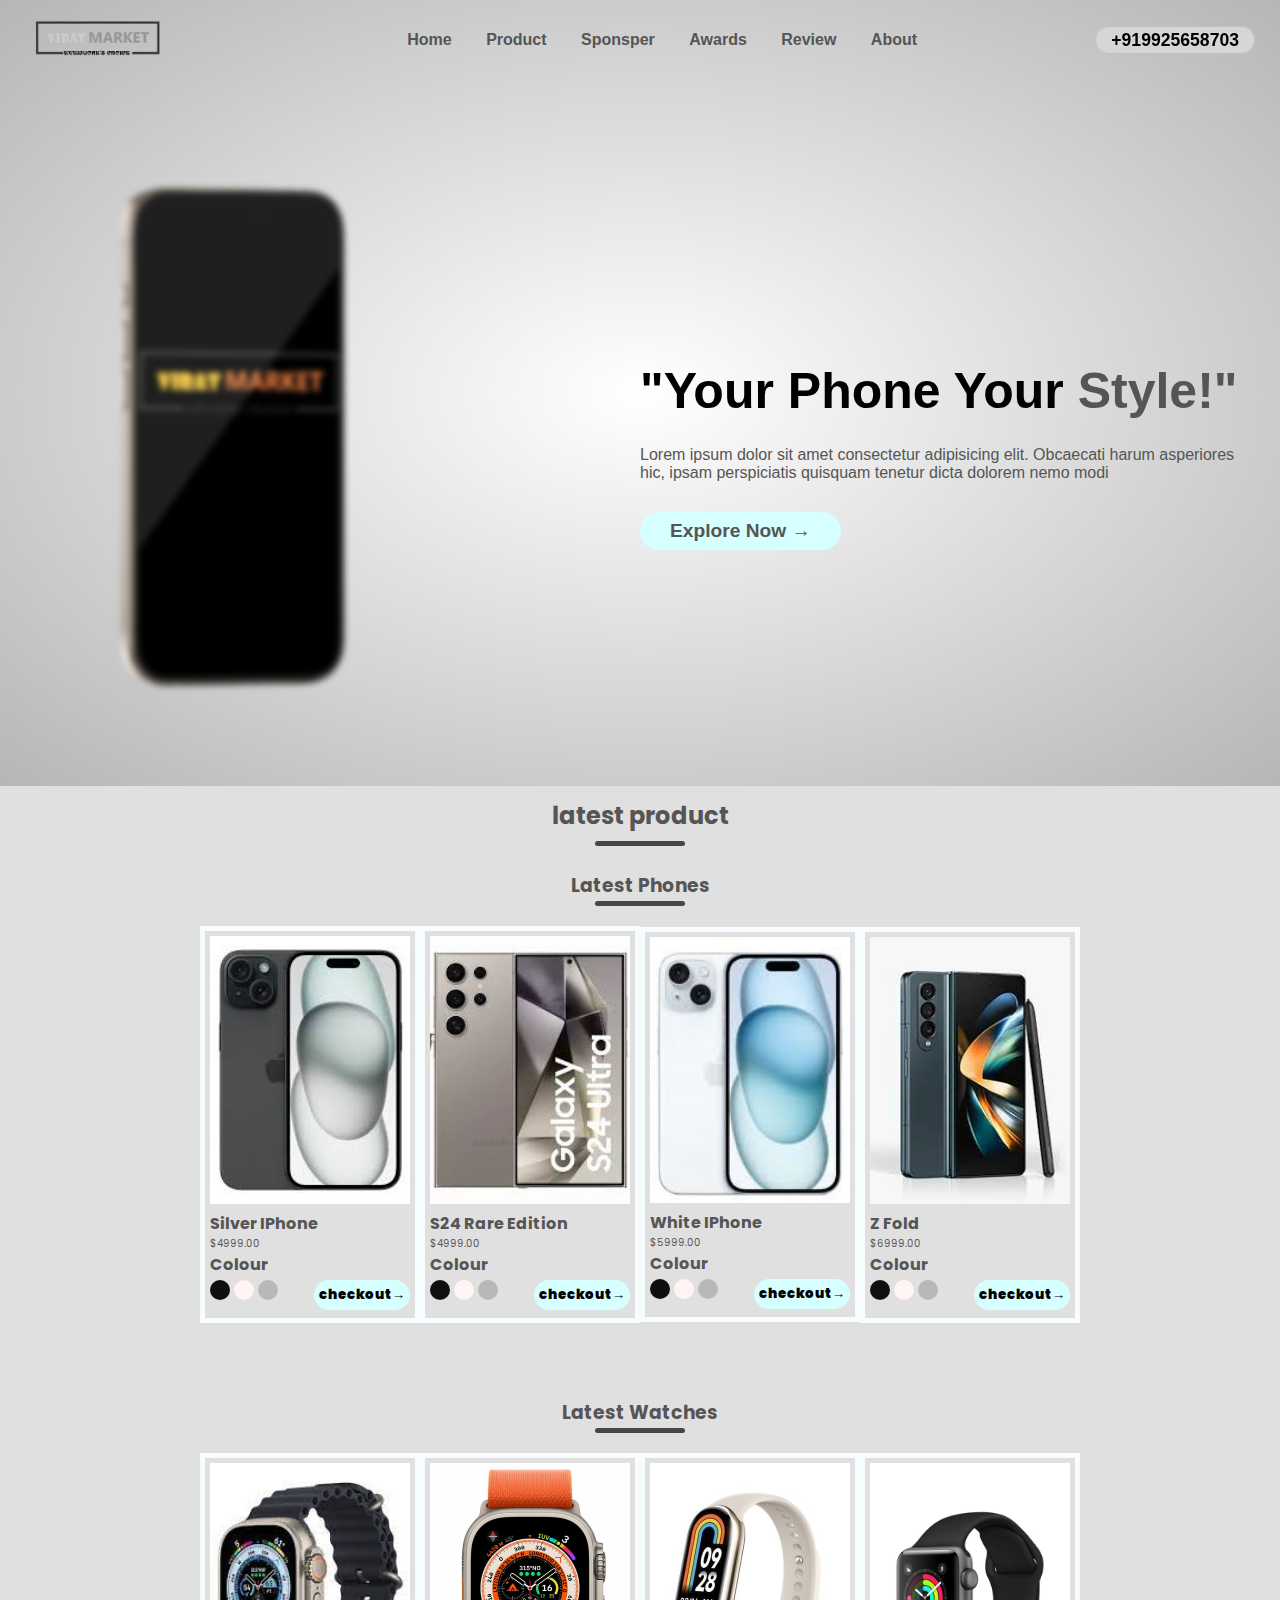
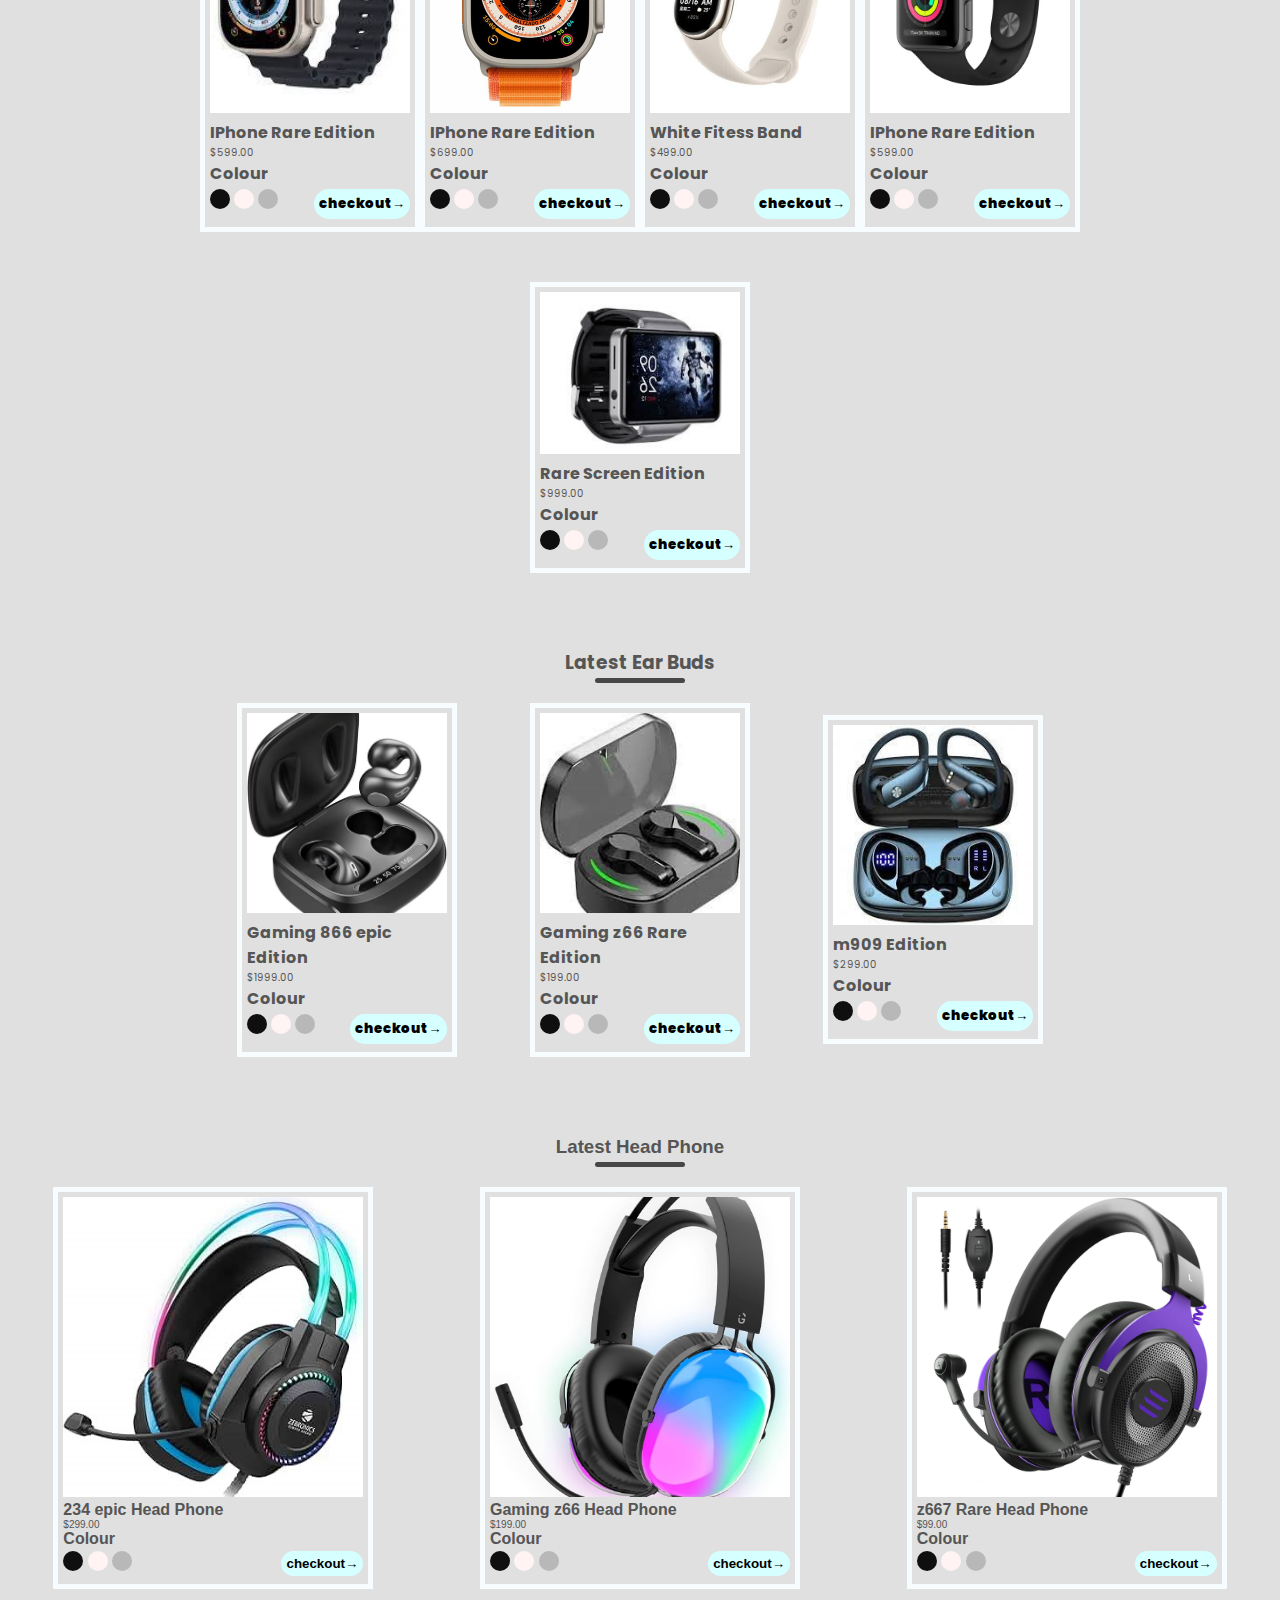
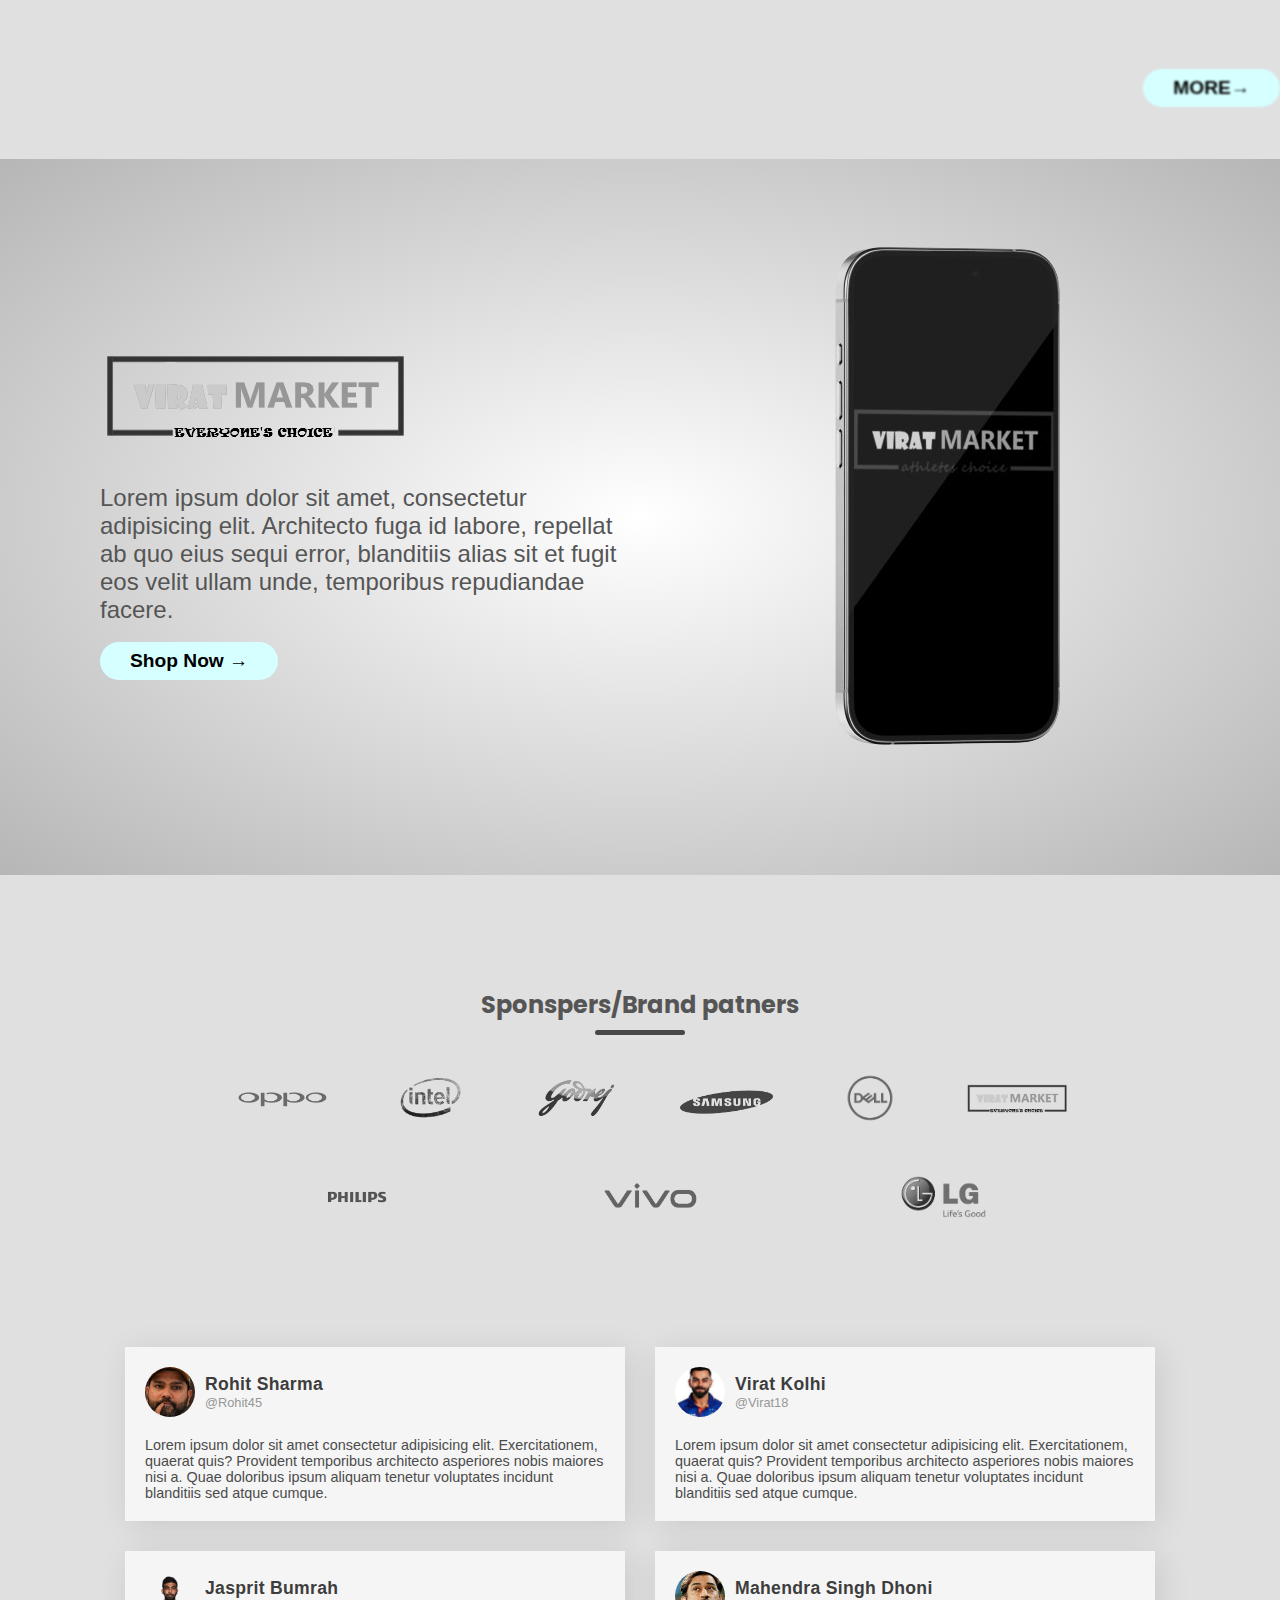
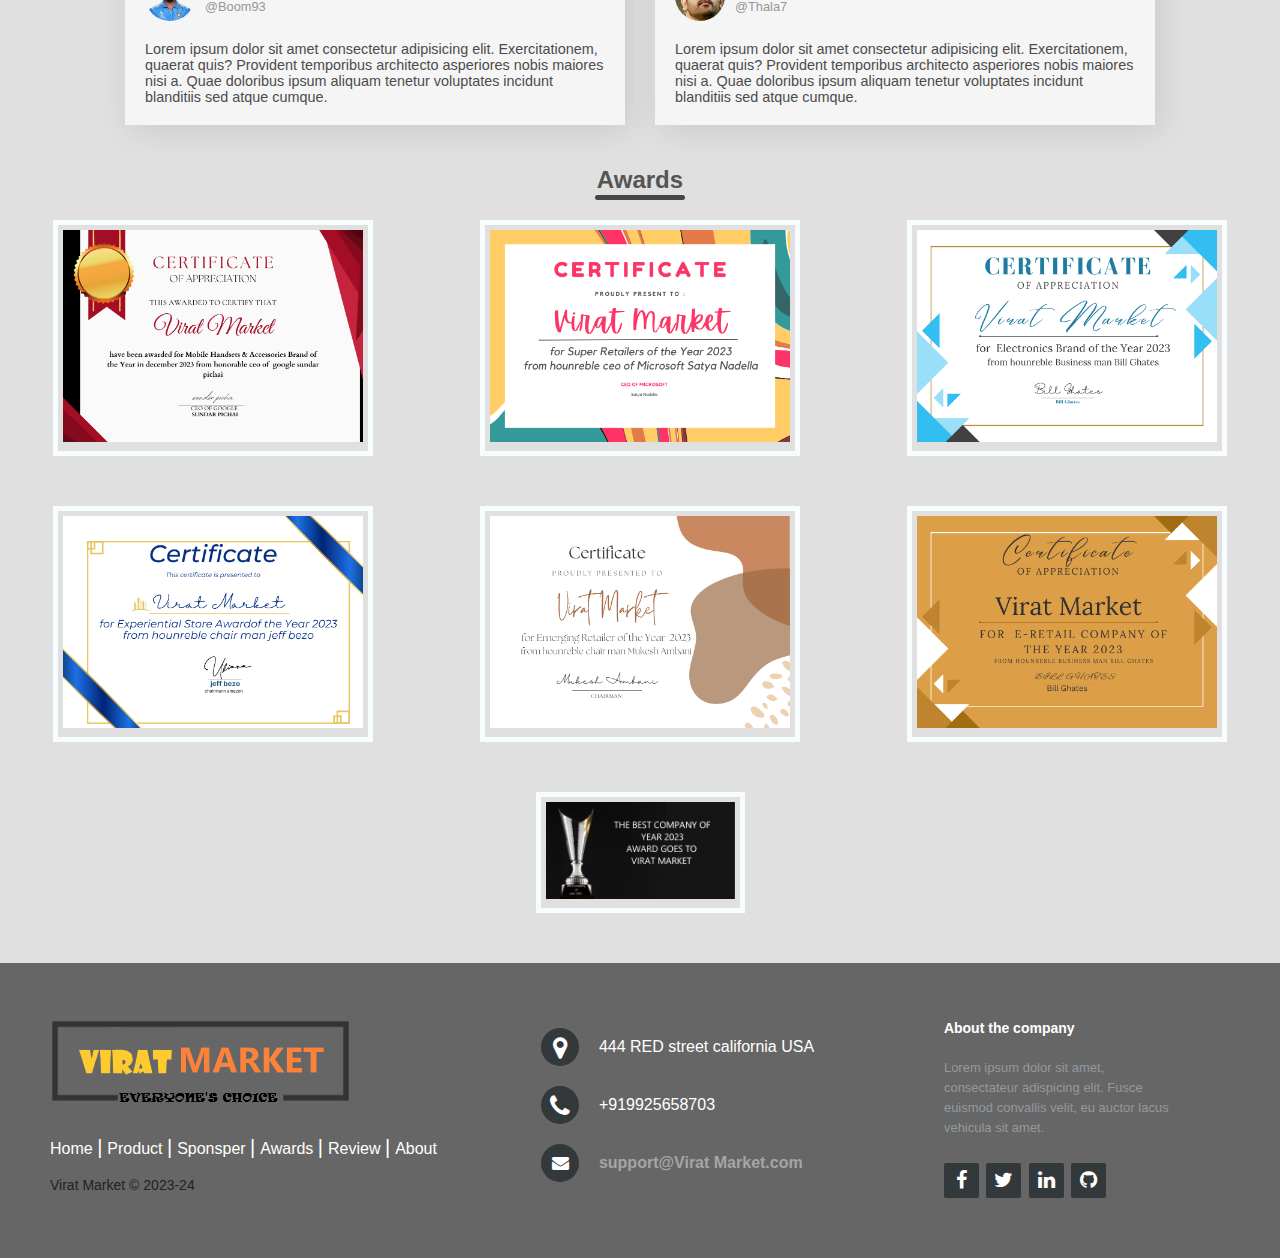
<file: bag/index.html>
<!DOCTYPE html>
<html>
<head>
<meta charset="utf-8">
<meta name="viewport" content="width-device-width, initial-scale=1.0">
<title class="title">your style</title>
<link rel="stylesheet" href="index.CSS">
<link rel="preconnect" href="https://fonts.gstatic.com">
<link href="https://fonts.googleapis.com/css2?family=Poppins:wght@200;300;400;500;600;700&display=swap" rel="stylesheet">
<link rel="stylesheet" href="https://stackpath.bootstrapcdn.com/font-awesome/4.7.0/css/font-awesome.min.css">

</head>
<body>
  <div class ="header">
    <div class="container">
        <div class="navbar">
            <div class="logo">
                <a href="index.html"><img src="logo.png" width="125px"></a>
            </div>
            <nav>
                <ul id="MenuItems">
                     <li><a href="">Home</a></li>
                     <li><a href="product.html">Product</a></li>
                     <li><a href="#title">Sponsper</a></li>
                     <li><a href="#AWARD">Awards</a></li>
                     <li><a href="#testimonials">Review</a></li>
                     <li><a href="#offer">About</a></li>

                </ul>
                
            </nav>
            <div id="phone">
              <a href="tell:+919925658703">+919925658703</a>
            </div>
        </div>
        <div class="row">
            <div class="col-2">
                <img src="iPhone_15_Pro_Max_Mockup__Front_View-removebg-preview.png">
            </div>
            <div class="col-2">
                <h1>"Your Phone Your <span> Style!"</span></h1>
                <p>Lorem ipsum dolor sit amet consectetur adipisicing elit. Obcaecati harum asperiores hic, ipsam perspiciatis quisquam tenetur dicta dolorem nemo modi </p>
                <a href="" class="btn">Explore Now &#8594;</a>
            </div>
        </div>
    </div>
</div>
<div class="latest">
    <h2 class="title">latest product</h2>
    <h3 class="titles">Latest Phones</h3>
    <div class="row">
        <div class="row-1">
            <img src="f6.jpeg">
            <h4>Silver IPhone</h4> 
            <p>$4999.00</p>
            <h4>Colour</h4>
            <div class="inner">
                <a class="black"></a>
                <a class="white"></a>
                <a class="gray" ></a>
                <a class="pay" href="k.HTML">checkout&#8594;</a>
            </div>
        </div>
        <div class="row-1">
            <img src="23.jpeg">
            <h4>S24 Rare Edition</h4> 
            <p>$4999.00</p>
            <h4>Colour</h4>
            <div class="inner">
                <a class="black"></a>
                <a class="white"></a>
                <a class="gray" ></a>
                <a class="pay" href="k.HTML">checkout&#8594;</a>
            </div>
        </div>
        <div class="row-1">
            <img src="f7.jpeg">
            <h4>White IPhone</h4> 
            <p>$5999.00</p>
            <h4>Colour</h4>
            <div class="inner">
                <a class="black"></a>
                <a class="white"></a>
                <a class="gray" ></a>
                <a class="pay" href="k.HTML">checkout&#8594;</a>
            </div>
        </div>
        <div class="row-1">
            <img src="f1.jpeg">
            <h4>Z Fold </h4> 
            <p>$6999.00</p>
            <h4>Colour</h4>
            <div class="inner">
                <a class="black"></a>
                <a class="white"></a>
                <a class="gray" ></a>
                <a class="pay" href="k.HTML">checkout&#8594;</a>
            </div>
        </div>
        </div>
        <h3 class="titles">Latest Watches</h3>
        <div class="row">
        <div class="row-1">
            <img src="w1.jpeg">
            <h4>IPhone Rare Edition </h4> 
            <p>$599.00</p>
            <h4>Colour</h4>
            <div class="inner">
                <a class="black"></a>
                <a class="white"></a>
                <a class="gray" ></a>
                <a class="pay" href="k.HTML">checkout&#8594;</a>
            </div>
        </div>
        <div class="row-1">
            <img src="w2.jpg">
            <h4>IPhone Rare Edition </h4> 
            <p>$699.00</p>
            <h4>Colour</h4>
            <div class="inner">
                <a class="black"></a>
                <a class="white"></a>
                <a class="gray" ></a>
                <a class="pay" href="k.HTML">checkout&#8594;</a>
            </div>
        </div>
        <div class="row-1">
            <img src="w8.jpg">
            <h4>White Fitess Band</h4> 
            <p>$499.00</p>
            <h4>Colour</h4>
            <div class="inner">
                <a class="black"></a>
                <a class="white"></a>
                <a class="gray" ></a>
                <a class="pay" href="k.HTML">checkout&#8594;</a>
            </div>
        </div>
        <div class="row-1">
            <img src="w6.jpg">
            <h4>IPhone Rare Edition</h4> 
            <p>$599.00</p>
            <h4>Colour</h4>
            <div class="inner">
                <a class="black"></a>
                <a class="white"></a>
                <a class="gray" ></a>
                <a class="pay" href="k.HTML">checkout&#8594;</a>
            </div>
        </div>
        <div class="row-1">
            <img src="w7.jpeg">
            <h4>Rare Screen Edition </h4> 
            <p>$999.00</p>
            <h4>Colour</h4>
            <div class="inner">
                <a class="black"></a> 
                <a class="white"></a>
                <a class="gray" ></a>
                <a class="pay" href="k.HTML">checkout&#8594; </a>
            </div>
        </div>
        </div>
        <h3 class="titles">Latest Ear Buds</h3>
        <div class="row">
        
            <div class="row-1">
                <img src="e3.jpg">
                <h4>Gaming 866 epic Edition</h4> 
                <p>$1999.00</p>
                <h4>Colour</h4>
                <div class="inner">
                    <a class="black"></a>
                    <a class="white"></a>
                    <a class="gray" ></a>
                    <a class="pay" href="k.HTML">checkout&#8594;</a>
                </div>
            </div>
            
            <div class="row-1">
                <img src="e4.jpeg">
                <h4>Gaming z66 Rare Edition</h4> 
                <p>$199.00</p>
                <h4>Colour</h4>
                <div class="inner">
                    <a class="black"></a>
                    <a class="white"></a>
                    <a class="gray" ></a>
                    <a class="pay" href="k.HTML">checkout&#8594;</a>
                </div>
            </div>
        <div class="row-1">
            <img src="e5.jpeg">
            <h4>m909 Edition</h4> 
            <p>$299.00</p>
            <h4>Colour</h4>
            <div class="inner">
                <a class="black"></a>
                <a class="white"></a>
                <a class="gray" ></a>
                <a class="pay" href="k.HTML">checkout&#8594;</a>
            </div>
        </div>
        </div>
        </div>
        <h3 class="titles">Latest Head Phone</h3>
        <div class="row">
            <div class="row-1">
                <img src="h1.jpg">
                <h4>234 epic Head Phone</h4> 
                <p>$299.00</p>
                <h4>Colour</h4>
                <div class="inner">
                    <a class="black"></a>
                    <a class="white"></a>
                    <a class="gray" ></a>
                    <a class="pay" href="k.HTML">checkout&#8594;</a>
                </div>
            </div>
            <div class="row-1">
                <img src="h2.jpg">
                <h4>Gaming z66 Head Phone</h4> 
                <p>$199.00</p>
                <h4>Colour</h4>
                <div class="inner">
                    <a class="black"></a>
                    <a class="white"></a>
                    <a class="gray" ></a>
                    <a class="pay" href="k.HTML">checkout&#8594;</a>
                </div>
            </div>
            <div class="row-1">
                <img src="h3.jpg">
                <h4> z667 Rare Head Phone</h4> 
                <p>$99.00</p>
                <h4>Colour</h4>
                <div class="inner">
                    <a class="black"></a>
                    <a class="white"></a>
                    <a class="gray" ></a>
                    <a class="pay" href="k.HTML">checkout&#8594;</a>
                </div>
            </div>
            </div>
        </div>
    </div>
<a href="product.html" class="more">MORE&#8594;</a>
    
</div>
<div id="offer" class="offer"> 
    <div class="latests">
        <div class="row">
            <div class="col-21">
                <img src="logo.png">
                <h2>Lorem ipsum dolor sit amet, consectetur adipisicing elit. Architecto fuga id labore, repellat ab quo eius sequi error, blanditiis alias sit et fugit eos velit ullam unde, temporibus repudiandae facere. </h2><br>
                <a href="product.html" class="btno">Shop Now &#8594;</a>
            </div>
            <div class="col-21">
                <img src="iPhone_15_Pro_Max_Mockup__Front_View-removebg-preview.png" class="offer-img">
            </div>
        </div>
    </div>
</div>
<div class="brands">
    <div class="latest">
                <h2 id="title" class="title" >Sponspers/Brand patners</h2>
                <div class="row">
        <div class="col-5">
        <img src="logo-oppo.png" alt="">
        </div>
        <div class="col-5">
            <img src="intel-removebg-preview.png" alt="">
        </div>
        <div class="col-5">
            <img src="logo-godrej.png" alt="">
        </div>
        <div class="col-5">
            <img src="sam-removebg-preview.png" alt="">
        </div>
        <div class="col-5">
            <img src="ell-removebg-preview (1).png" alt="">
        </div>
        <div class="col-5">
            <img src="logo.png" alt="">
        </div>
        </div>
        <div class="row">
        <div class="col-5">
            <img src="logo-philips.png" alt="">
        </div>
        <div class="col-5">
            <img src="Vivo-Logo-removebg-preview.png" alt="">
        </div>
        <div class="col-5">
            <img src="lg-removebg-preview.png" alt="">
        </div>
                </div>
            </div>
        </div>
        <section id="testimonials">
            <div class="testimonial-box-container">
<div class="testimonial-box">
    <div class="box-top">
        <div class="profile">
            <div class="profile-img">
                <img src="rohit.jpeg" />
            </div>
            <div class="name-user">
                <strong>Rohit Sharma</strong>
                <span>@Rohit45</span>
            </div>
        </div>
    </div>
    <div class="client-comment">
        <p>Lorem ipsum dolor sit amet consectetur adipisicing elit. Exercitationem, quaerat quis? Provident temporibus architecto asperiores nobis maiores nisi a. Quae doloribus ipsum aliquam tenetur voluptates incidunt blanditiis sed atque cumque.</p>
    </div>
</div>
<div class="testimonial-box">
    <div class="box-top">
        <div class="profile">
            <div class="profile-img">
                <img src="virat.jpeg" />
            </div>
            <div class="name-user">
                <strong>Virat Kolhi</strong>
                <span>@Virat18</span>
            </div>
        </div>
    </div>
    <div class="client-comment">
        <p>Lorem ipsum dolor sit amet consectetur adipisicing elit. Exercitationem, quaerat quis? Provident temporibus architecto asperiores nobis maiores nisi a. Quae doloribus ipsum aliquam tenetur voluptates incidunt blanditiis sed atque cumque.</p>
    </div>
</div>
<div class="testimonial-box">
    <div class="box-top">
        <div class="profile">
            <div class="profile-img">
                <img src="jas.png" />
            </div>
            <div class="name-user">
                <strong>Jasprit Bumrah</strong>
                <span>@Boom93</span>
            </div>
        </div>
    </div>
    <div class="client-comment">
        <p>Lorem ipsum dolor sit amet consectetur adipisicing elit. Exercitationem, quaerat quis? Provident temporibus architecto asperiores nobis maiores nisi a. Quae doloribus ipsum aliquam tenetur voluptates incidunt blanditiis sed atque cumque.</p>
    </div>
</div>
<div class="testimonial-box">
    <div class="box-top">
        <div class="profile">
            <div class="profile-img">
                <img src="dhoni.jpeg" />
            </div>
            <div class="name-user">
                <strong>Mahendra Singh Dhoni</strong>
                <span>@Thala7</span>
            </div>
        </div>
    </div>
    <div class="client-comment">
        <p>Lorem ipsum dolor sit amet consectetur adipisicing elit. Exercitationem, quaerat quis? Provident temporibus architecto asperiores nobis maiores nisi a. Quae doloribus ipsum aliquam tenetur voluptates incidunt blanditiis sed atque cumque.</p>
    </div>
</div>  
    
   <div class="latests">
    <h2 id="AWARD" class="titles">Awards</h2>
    <div class="row">
        <div class="row-1">
            <a id="Awards" href="product.html"><img src="Virat Market.png"></a>
        </div>
        <div class="row-1">
            <a href="product.html"><img src="Virat Market (1).png"></a>
        </div>
        <div class="row-1">
            <a href="product.html"><img src="Virat Market (4).png"></a>
        </div>
        </div>
        <div class="row">
        <div class="row-1">
            <a href="product.html"> <img src="Virat Market (2).png"></a>
        </div>
        <div class="row-1">
            <a href="product.html"><img src="Virat Market (3).png"></a>
        </div>
        <div class="row-1">
            <a href="product.html"><img src="Virat Market (5).png"></a>
        </div>
        <div class="row">
            <div class="row-1">
            <img src="AWARD.png">
        </div>
        </div>
    </div>
   </div> 
  
   <footer class="footer-distributed">
   
         <div class="footer-left">
   
           <img src="logo.png">
   
           <p class="footer-links">
             <a href="index.html" class="link-1">Home</a>
             
             
<a href="product.html">Product</a>
<a href="#title">Sponsper</a>
<a href="#AWARD">Awards</a>
<a href="#testimonials">Review</a>
<a href="#offer">About</a>
           </p>
   
           <p class="footer-company-name">Virat Market © 2023-24</p>
         </div>
   
         <div class="footer-center">
   
           <div>
             <i class="fa fa-map-marker"></i>
             <p>444 RED street california  USA</p>
           </div>
   
           <div>
             <i class="fa fa-phone"></i>
             <p>+919925658703</p>
           </div>
   
           <div>
             <i class="fa fa-envelope"></i>
             <p><a href="mailto:sharmapooam9925@gmail.com">support@Virat Market.com</a></p>
           </div>
   
         </div>
   
         <div class="footer-right">
   
           <p class="footer-company-about">
             <span>About the company</span>
             Lorem ipsum dolor sit amet, consectateur adispicing elit. Fusce euismod convallis velit, eu auctor lacus vehicula sit amet.
           </p>
   
           <div class="footer-icons">
   
             <a href="https://www.facebook.com/checkpoint/1501092823525282/?next=https%3A%2F%2Fwww.facebook.com%2F"><i class="fa fa-facebook"></i></a>
             <a href="https://x.com/?lang=en-in&mx=2"><i class="fa fa-twitter"></i></a>
             <a href="https://in.linkedin.com/"><i class="fa fa-linkedin"></i></a>
             <a href="https://github.com/"><i class="fa fa-github"></i></a>
   
           </div>
   
         </div>
   
       </footer>


</body>
</head>
</html>
</file>
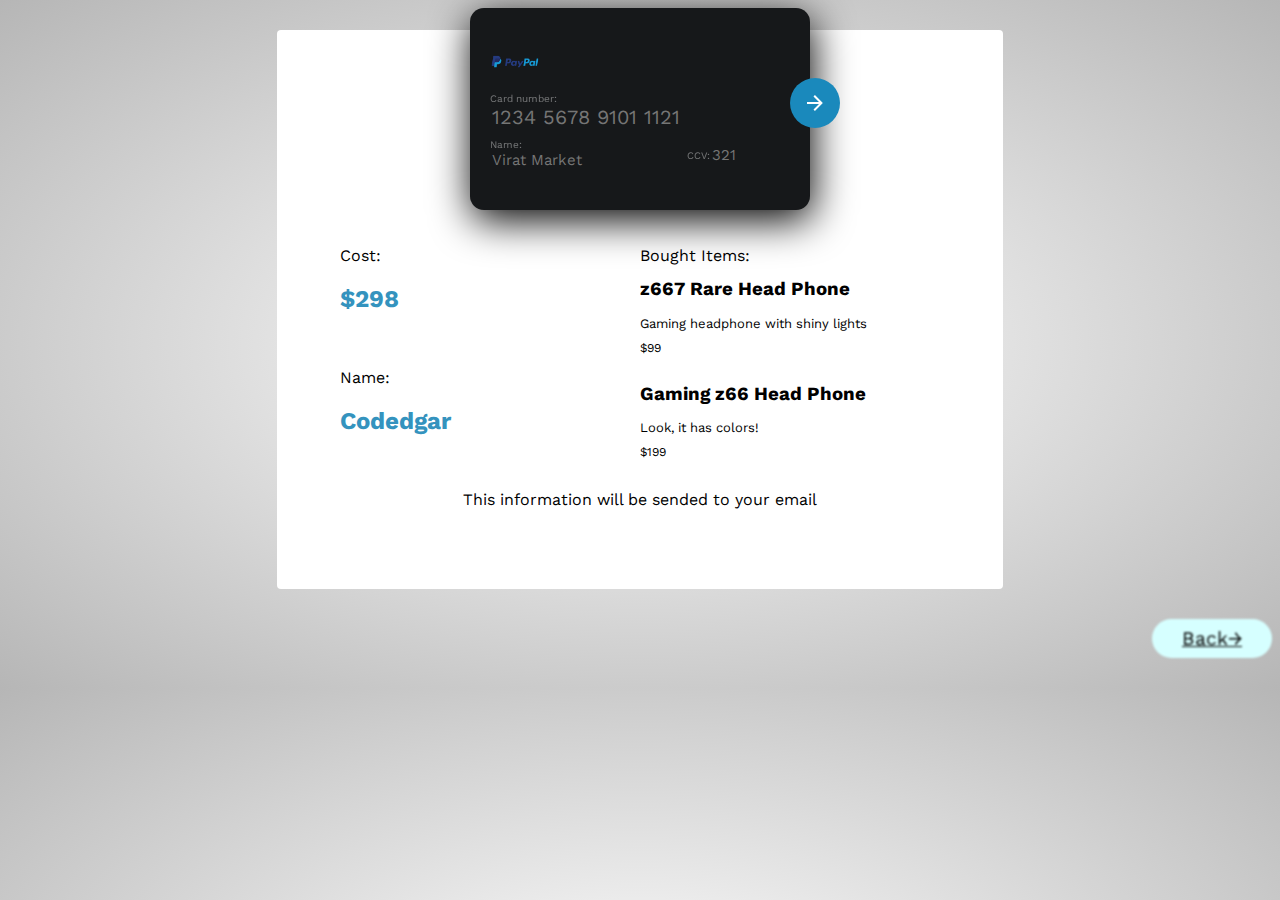
<file: bag/k.HTML>
<!DOCTYPE html>
<html>
<head>
<meta charset="utf-8">
<meta name="viewport" content="width-device-width, initial-scale=1.0">
<title class="title">your style</title>
<link rel="stylesheet" href="k.CSS">
<link rel="preconnect" href="https://fonts.gstatic.com">
<link href="https://fonts.googleapis.com/css2?family=Poppins:wght@200;300;400;500;600;700&display=swap" rel="stylesheet">
<link rel="stylesheet" href="https://stackpath.bootstrapcdn.com/font-awesome/4.7.0/css/font-awesome.min.css">

</head>
<body>
<div class="container">
  <div class="card">
    <button class="proceed"><svg class="sendicon" width="24" height="24" viewBox="0 0 24 24">
      <path d="M4,11V13H16L10.5,18.5L11.92,19.92L19.84,12L11.92,4.08L10.5,5.5L16,11H4Z"></path>
</svg></button>
   <img src="logo-paypal.png" class="logo-card">
 <label>Card number:</label>
 <input id="user" type="text" class="input cardnumber"  placeholder="1234 5678 9101 1121">
 <label>Name:</label>
 <input class="input name"  placeholder="Virat Market">
 <label class="toleft">CCV:</label>
 <input class="input toleft ccv" placeholder="321">
  </div>
  <div class="receipt">
    <div class="col"><p>Cost:</p>
    <h2 class="cost">$298</h2><br>
    <p>Name:</p>
    <h2 class="seller">Codedgar</h2>
    </div>
    <div class="col">
      <p>Bought Items:</p>
      <h3 class="bought-items">z667 Rare Head Phone</h3>
      <p class="bought-items description">Gaming headphone with shiny lights</p>
      <p class="bought-items price">$99 </p><br>
      <h3 class="bought-items">Gaming z66 Head Phone</h3>
      <p class="bought-items description">Look, it has colors!</p>
      <p class="bought-items price">$199 </p><br>
    </div>
    <p class="comprobe">This information will be sended to your email</p>
    
  </div>
  <a href="index.html" class="more">Back&#8594;</a>
</div>
  
</body>
</html>
</file>
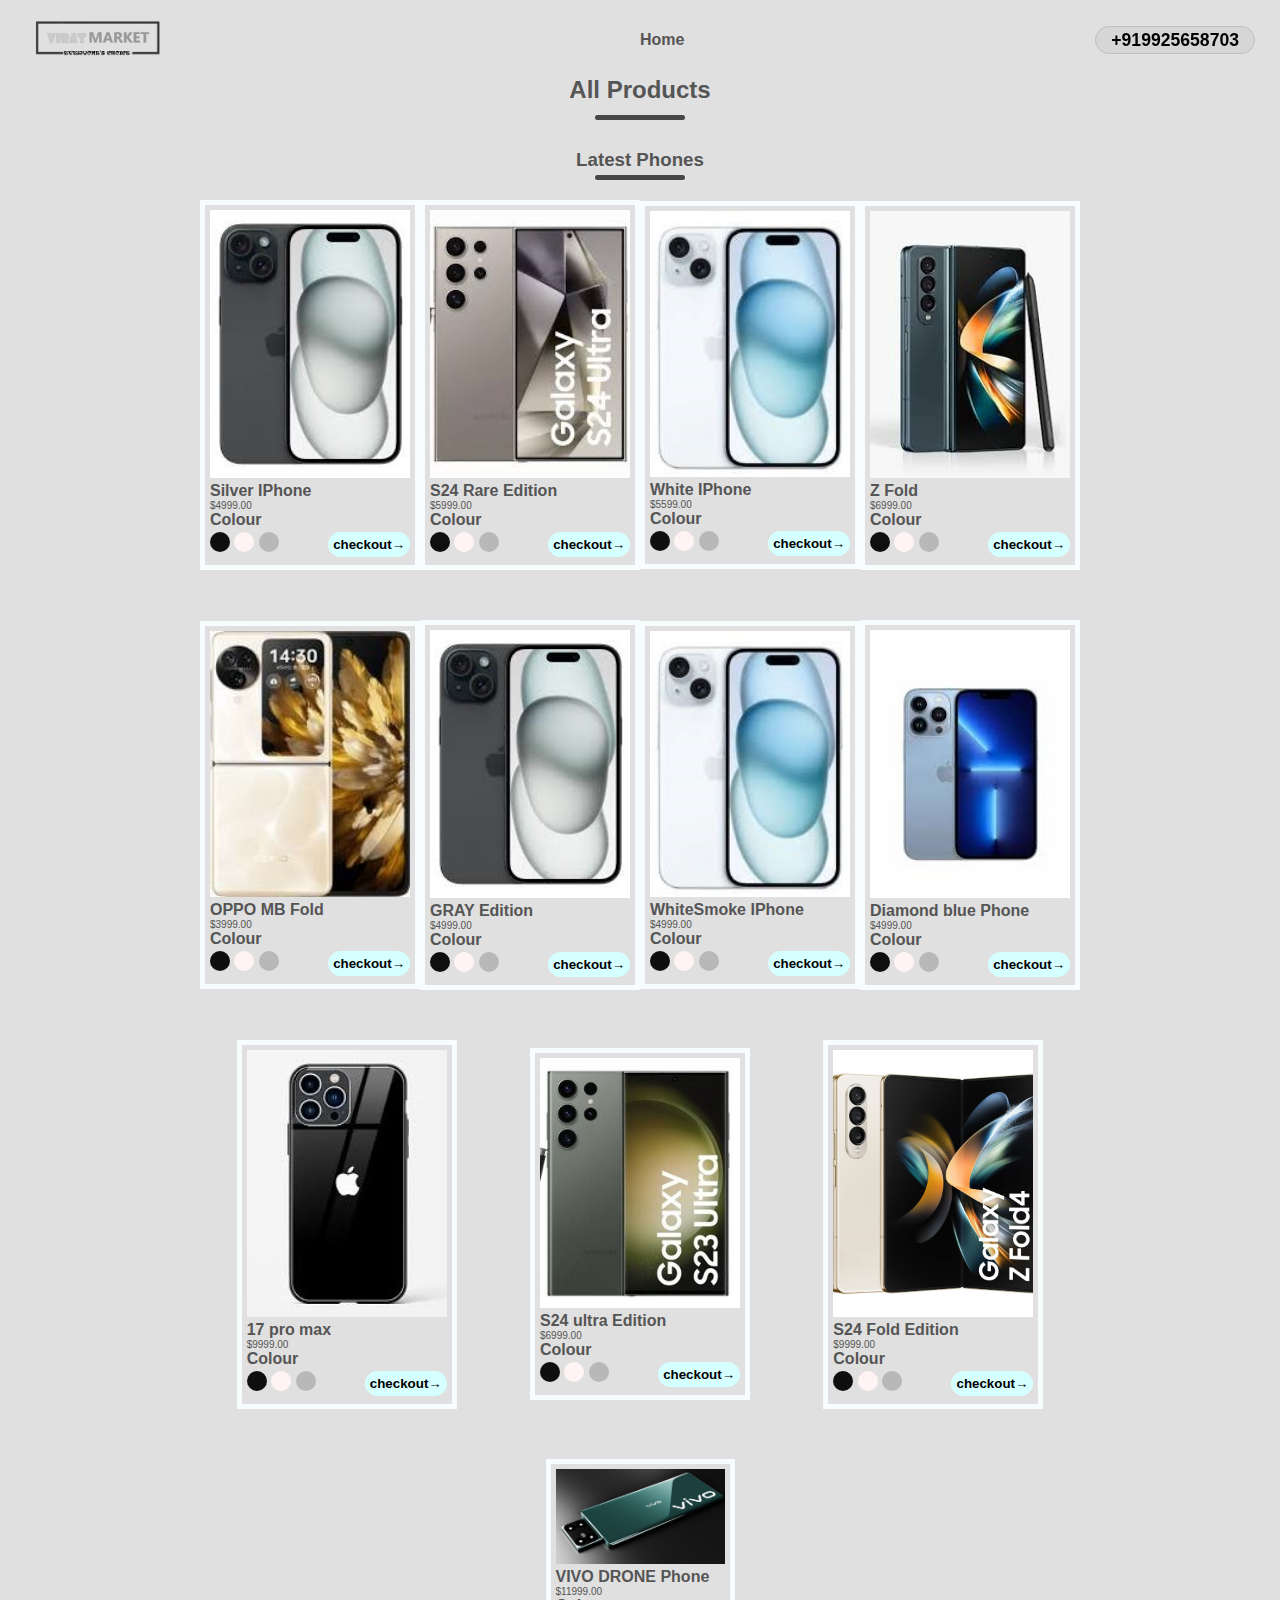
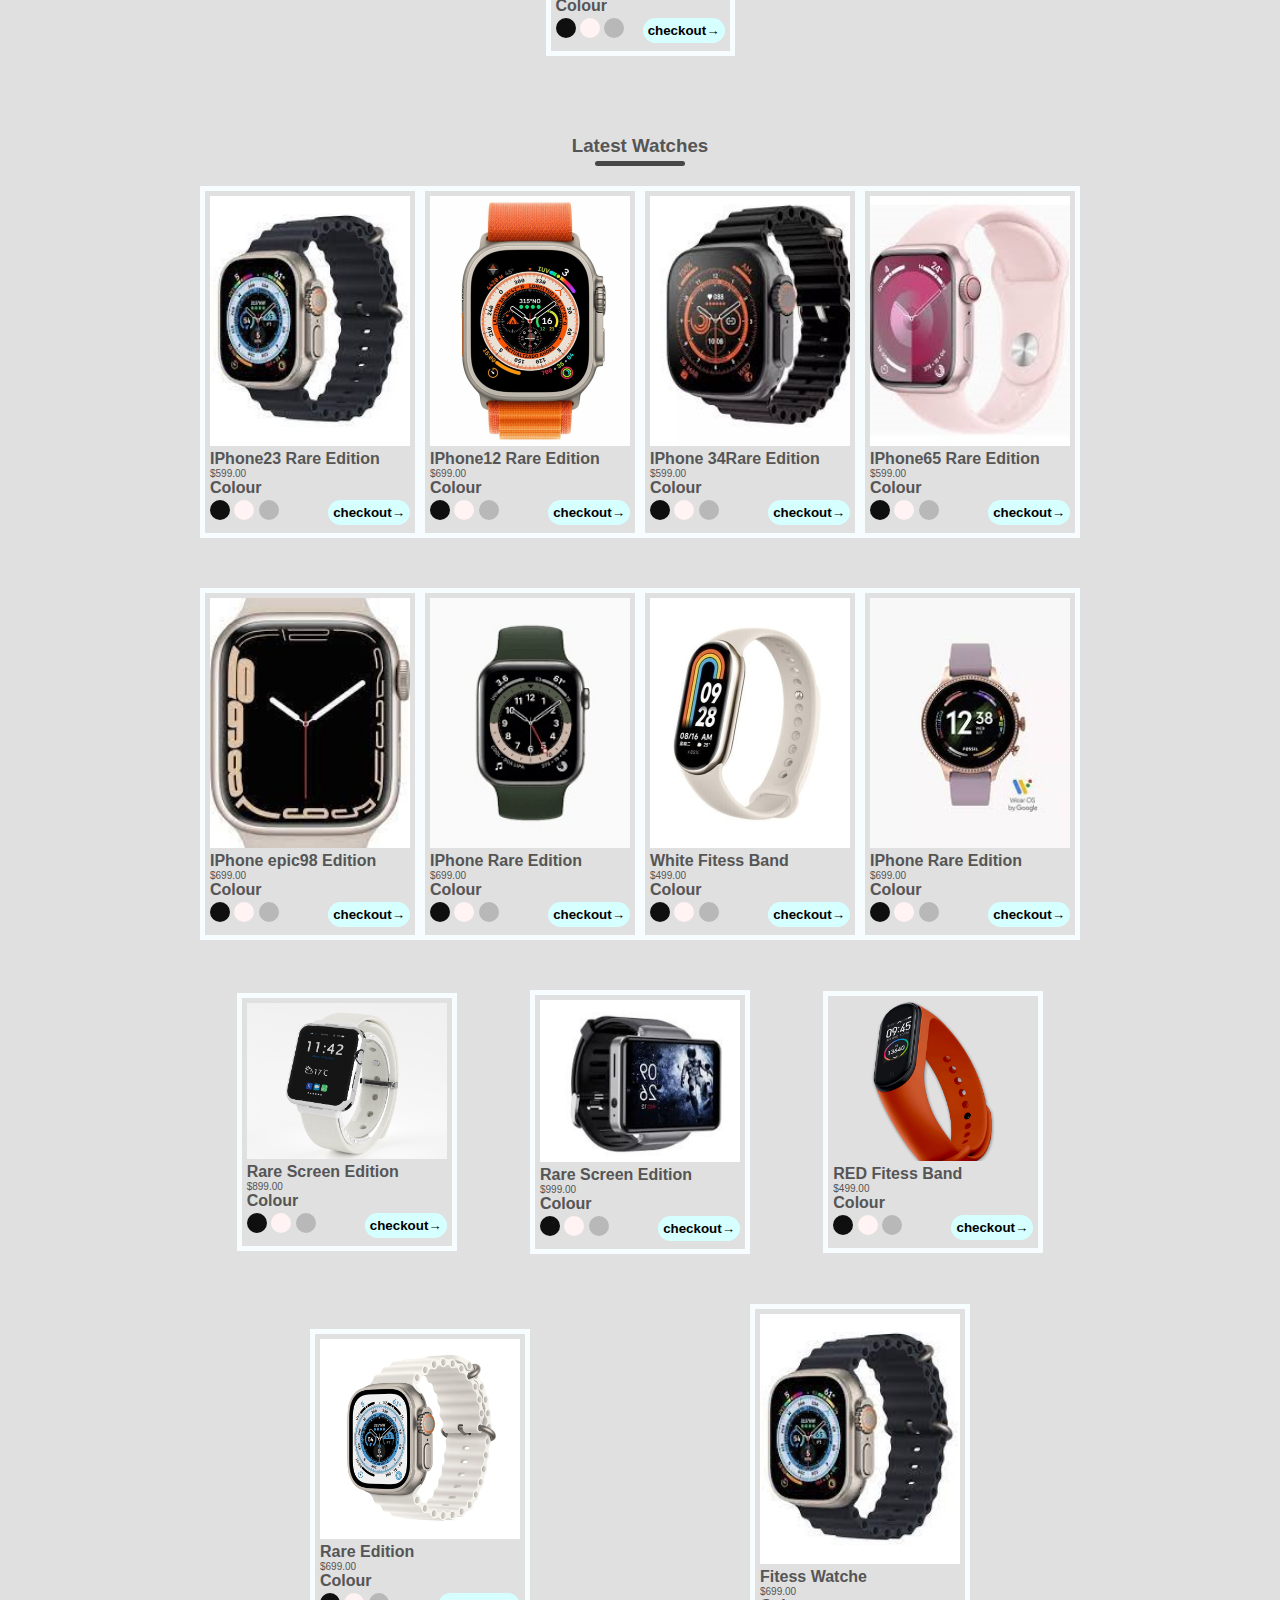
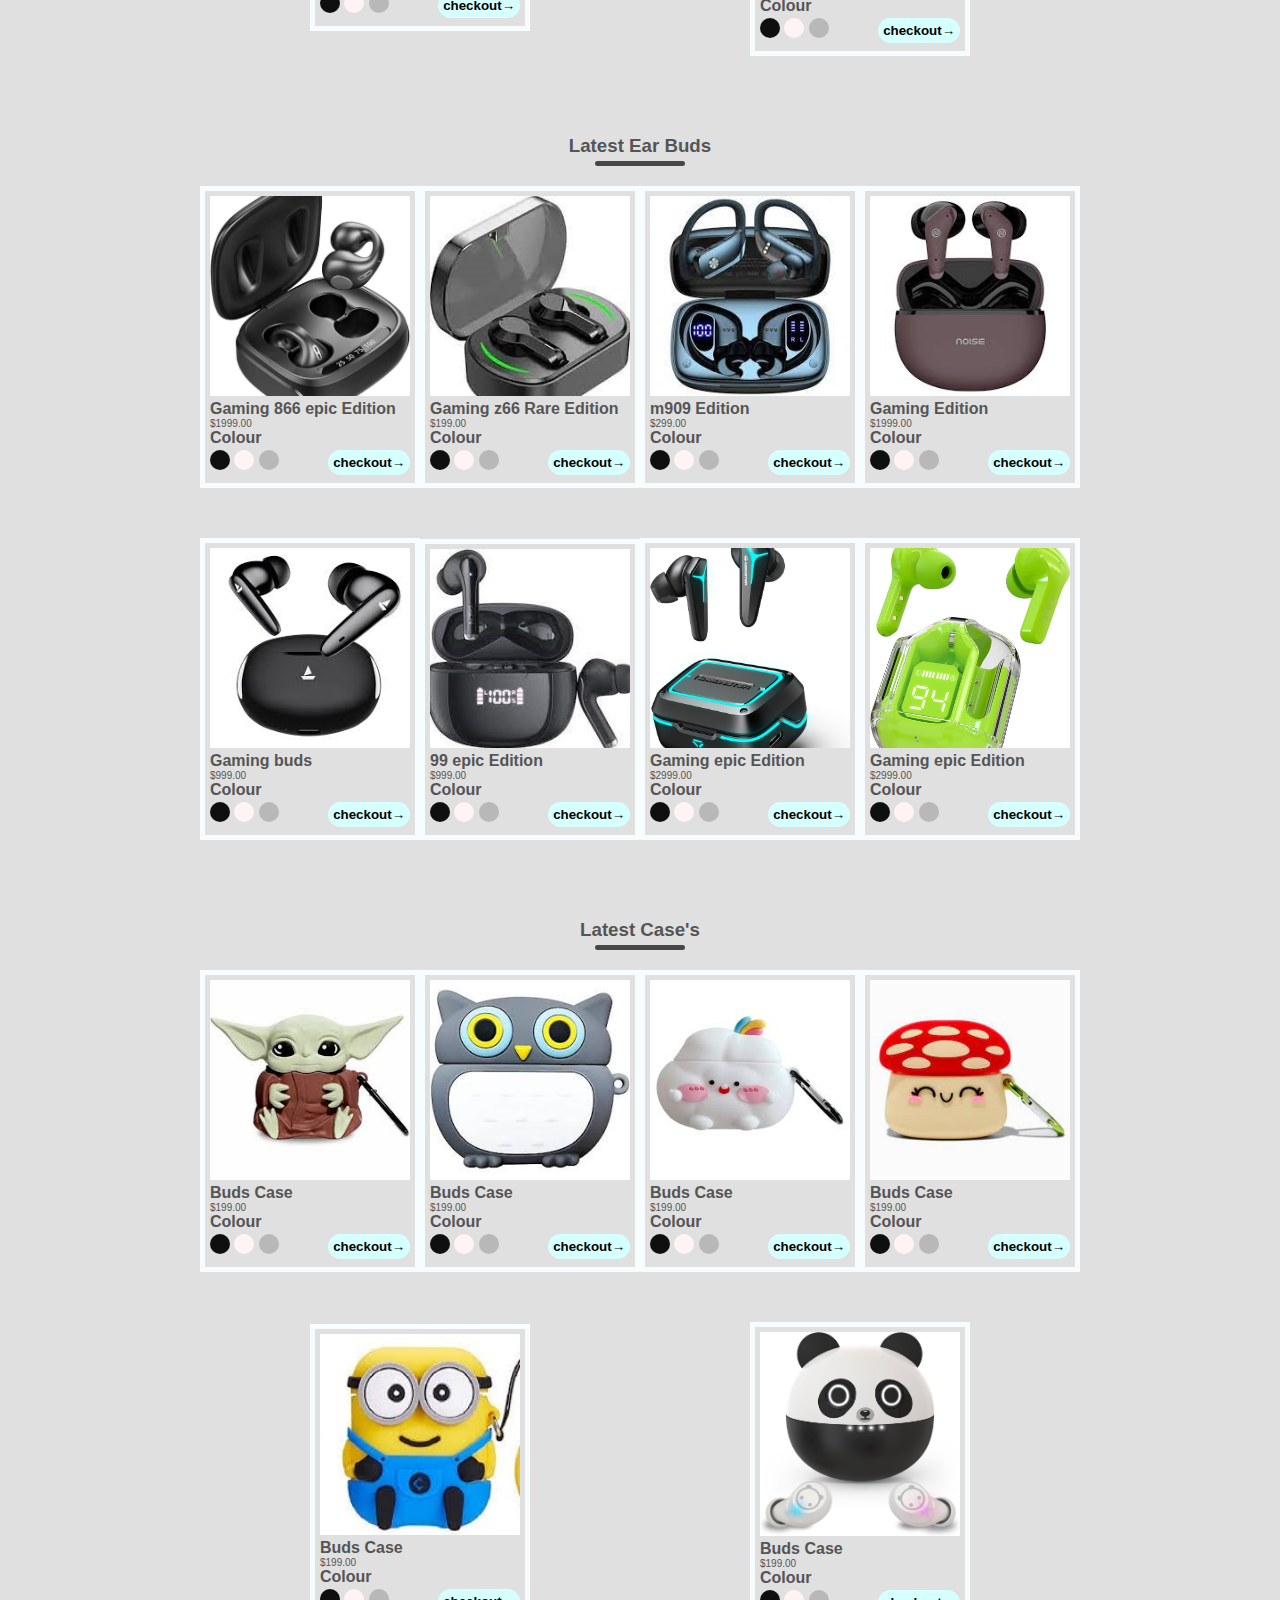
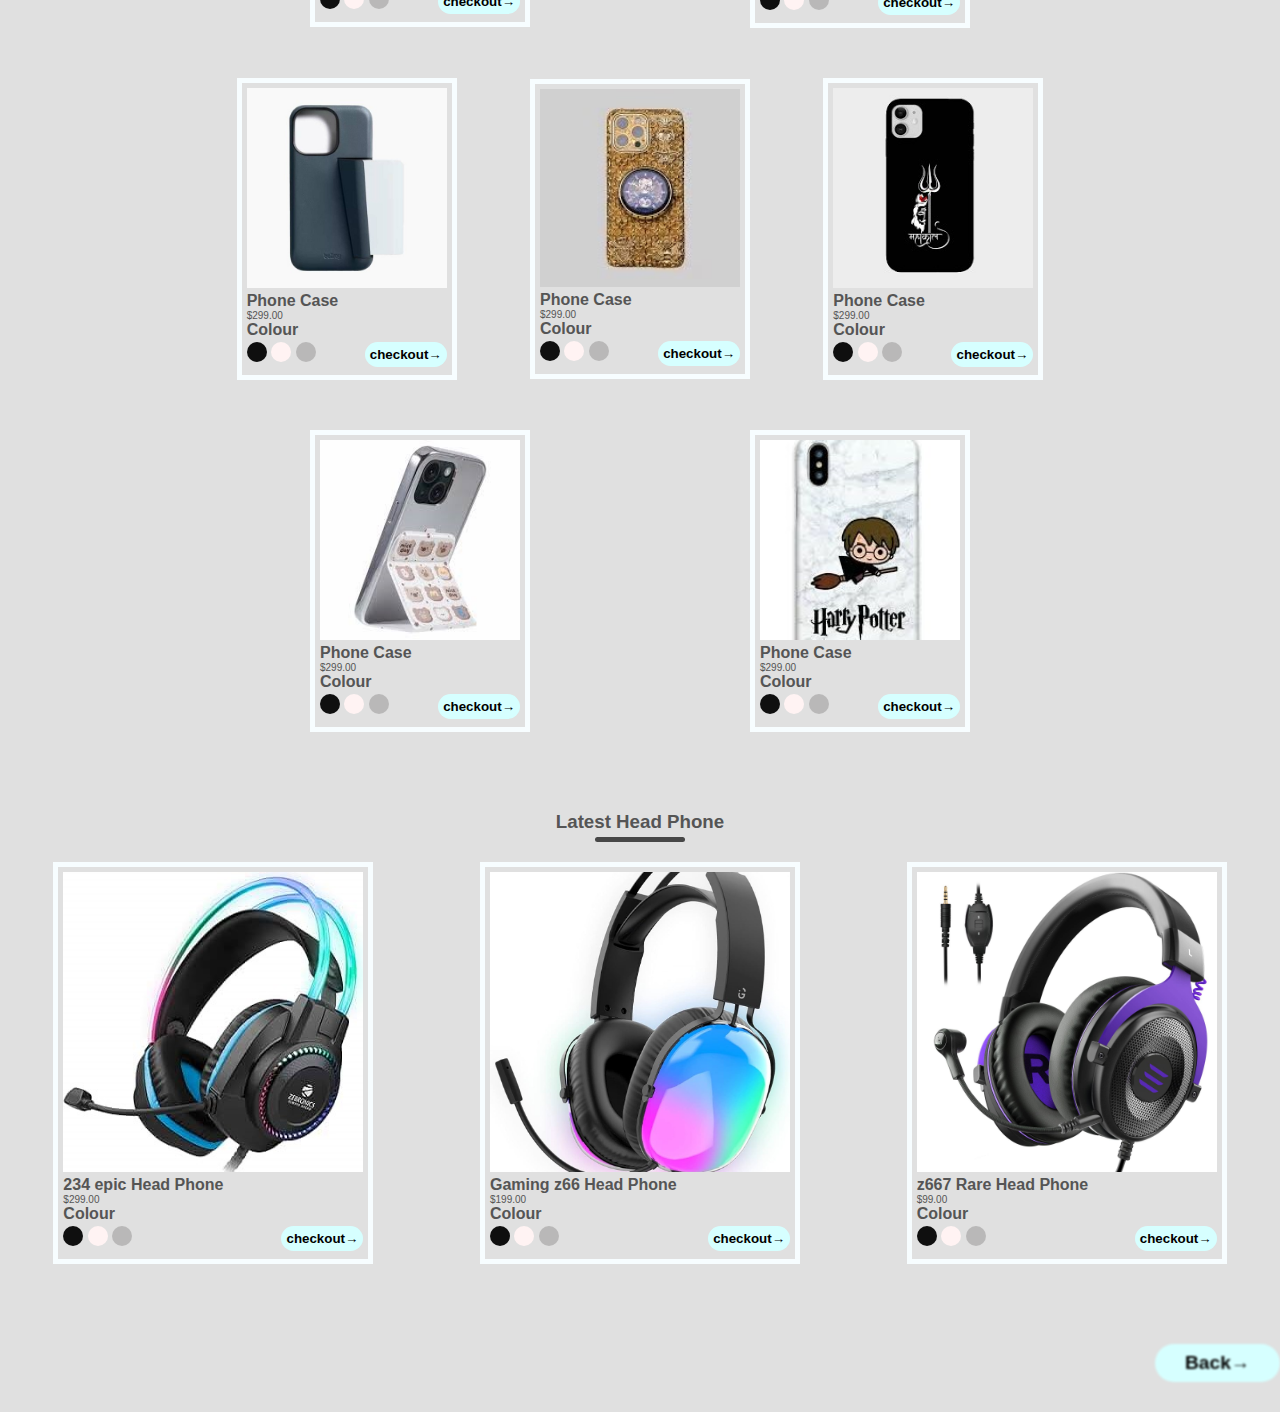
<file: bag/product.html>
<!DOCTYPE html>
<html lang="en">
<head>
  <meta charset="UTF-8">
  <meta name="viewport" content="width=device-width, initial-scale=1.0">
  <link rel="stylesheet" href="index.CSS">
  <title class="title">your style</title>
</head>
<body>

    <div class="container">
        <div class="navbar">
            <div class="logo">
                <a href="index.html"><img src="logo.png" width="125px"></a>
            </div>
            <nav>
                <ul id="MenuItems">
                    <li><a href="index.html">Home</a></li>
                </ul>
                
            </nav>
            <div id="phone">
              <a href="tell:+919925658703">+919925658703</a>
            </div>
        </div>
        <div class="latest">
            <h2 class="title">All Products</h2>
            <h3 class="titles">Latest Phones</h3>
            <div class="row">
                <div class="row-1">
                    <img src="f6.jpeg">
                    <h4>Silver IPhone</h4> 
                    <p>$4999.00</p>
                    <h4>Colour</h4>
                    <div class="inner">
                        <a class="black"></a>
                        <a class="white"></a>
                        <a class="gray" ></a>
                        <a class="pay" href="k.HTML">checkout&#8594;</a>
                    </div>
                </div>
                <div class="row-1">
                    <img src="23.jpeg">
                    <h4>S24 Rare Edition</h4> 
                    <p>$5999.00</p>
                    <h4>Colour</h4>
                    <div class="inner">
                        <a class="black"></a>
                        <a class="white"></a>
                        <a class="gray" ></a>
                        <a class="pay" href="k.HTML">checkout&#8594;</a>
                    </div>
                </div>
                <div class="row-1">
                    <img src="f7.jpeg">
                    <h4>White IPhone</h4> 
                    <p>$5599.00</p>
                    <h4>Colour</h4>
                    <div class="inner">
                        <a class="black"></a>
                        <a class="white"></a>
                        <a class="gray" ></a>
                        <a class="pay" href="k.HTML">checkout&#8594;</a>
                    </div>
                </div>
                <div class="row-1">
                    <img src="f1.jpeg">
                    <h4>Z Fold </h4> 
                    <p>$6999.00</p>
                    <h4>Colour</h4>
                    <div class="inner">
                        <a class="black"></a>
                        <a class="white"></a>
                        <a class="gray" ></a>
                        <a class="pay" href="k.HTML">checkout&#8594;</a>
                    </div>
                </div>
                <div class="row-1">
                    <img src="f5.jpg">
                    <h4>OPPO MB Fold</h4> 
                    <p>$3999.00</p>
                    <h4>Colour</h4>
                    <div class="inner">
                        <a class="black"></a>
                        <a class="white"></a>
                        <a class="gray" ></a>
                        <a class="pay" href="k.HTML">checkout&#8594;</a>
                    </div>
                </div>
                <div class="row-1">
                    <img src="f6.jpeg">
                    <h4>GRAY  Edition</h4> 
                    <p>$4999.00</p>
                    <h4>Colour</h4>
                    <div class="inner">
                        <a class="black"></a>
                        <a class="white"></a>
                        <a class="gray" ></a>
                        <a class="pay" href="k.HTML">checkout&#8594;</a>
                    </div>
                </div>
                <div class="row-1">
                    <img src="f7.jpeg">
                    <h4>WhiteSmoke IPhone</h4> 
                    <p>$4999.00</p>
                    <h4>Colour</h4>
                    <div class="inner">
                        <a class="black"></a>
                        <a class="white"></a>
                        <a class="gray" ></a>
                        <a class="pay" href="k.HTML">checkout&#8594;</a>
                    </div>
                </div>
                <div class="row-1">
                    <img src="f8.jpeg">
                    <h4>Diamond blue  Phone</h4> 
                    <p>$4999.00</p>
                    <h4>Colour</h4>
                    <div class="inner">
                        <a class="black"></a>
                        <a class="white"></a>
                        <a class="gray" ></a>
                        <a class="pay" href="k.HTML">checkout&#8594;</a>
                    </div>
                </div>
                <div class="row-1">
                    <img src="f9.jpeg">
                    <h4>17 pro max</h4> 
                    <p>$9999.00</p>
                    <h4>Colour</h4>
                    <div class="inner">
                        <a class="black"></a>
                        <a class="white"></a>
                        <a class="gray" ></a>
                        <a class="pay" href="k.HTML">checkout&#8594;</a>
                    </div>
                </div>
                <div class="row-1">
                    <img src="24.jpeg">
                    <h4>S24 ultra Edition</h4> 
                    <p>$6999.00</p>
                    <h4>Colour</h4>
                    <div class="inner">
                        <a class="black"></a>
                        <a class="white"></a>
                        <a class="gray" ></a>
                        <a class="pay" href="k.HTML">checkout&#8594;</a>
                    </div>
                </div>
                <div class="row-1">
                    <img src="f2.jpg">
                    <h4>S24 Fold Edition</h4> 
                    <p>$9999.00</p>
                    <h4>Colour</h4>
                    <div class="inner">
                        <a class="black"></a>
                        <a class="white"></a>
                        <a class="gray" ></a>
                        <a class="pay" href="k.HTML">checkout&#8594;</a>
                    </div>
                </div>
                <div class="row">
                <div class="row-1">
                    <img src="f3.jpg">
                    <h4>VIVO DRONE Phone</h4> 
                    <p>$11999.00</p>
                    <h4>Colour</h4>
                    <div class="inner">
                        <a class="black"></a>
                        <a class="white"></a>
                        <a class="gray" ></a>
                        <a class="pay" href="k.HTML">checkout&#8594;</a>
                    </div>
                </div>
            </div>
                </div>
                <h3 class="titles">Latest Watches</h3>
                <div class="row">
                <div class="row-1">
                    <img src="w1.jpeg">
                    <h4>IPhone23 Rare Edition</h4> 
                    <p>$599.00</p>
                    <h4>Colour</h4>
                    <div class="inner">
                        <a class="black"></a>
                        <a class="white"></a>
                        <a class="gray" ></a>
                        <a class="pay" href="k.HTML">checkout&#8594;</a>
                    </div>
                </div>
                <div class="row-1">
                    <img src="w2.jpg">
                    <h4>IPhone12 Rare Edition </h4> 
                    <p>$699.00</p>
                    <h4>Colour</h4>
                    <div class="inner">
                        <a class="black"></a>
                        <a class="white"></a>
                        <a class="gray" ></a>
                        <a class="pay" href="k.HTML">checkout&#8594;</a>
                    </div>
                </div>
                
                <div class="row-1">
                    <img src="w4.jpeg">
                    <h4>IPhone 34Rare Edition</h4> 
                    <p>$599.00</p>
                    <h4>Colour</h4>
                    <div class="inner">
                        <a class="black"></a> 
                        <a class="white"></a>
                        <a class="gray" ></a>
                        <a class="pay" href="k.HTML">checkout&#8594; </a>
                    </div>
                </div>
                <div class="row-1">
                    <img src="w5.jpeg">
                    <h4>IPhone65 Rare Edition</h4> 
                    <p>$599.00</p>
                    <h4>Colour</h4>
                    <div class="inner">
                        <a class="black"></a> 
                        <a class="white"></a>
                        <a class="gray" ></a>
                        <a class="pay" href="k.HTML">checkout&#8594; </a>
                    </div>
                </div>
                
                <div class="row-1">
                    <img src="w6.jpeg">
                    <h4>IPhone epic98 Edition</h4> 
                    <p>$699.00</p>
                    <h4>Colour</h4>
                    <div class="inner">
                        <a class="black"></a> 
                        <a class="white"></a>
                        <a class="gray" ></a>
                        <a class="pay" href="k.HTML">checkout&#8594; </a>
                    </div>
                </div>
                <div class="row-1">
                    <img src="w7.jpg">
                    <h4>IPhone Rare Edition</h4> 
                    <p>$699.00</p>
                    <h4>Colour</h4>
                    <div class="inner">
                        <a class="black"></a> 
                        <a class="white"></a>
                        <a class="gray" ></a>
                        <a class="pay" href="k.HTML">checkout&#8594; </a>
                    </div>
                </div>
                <div class="row-1">
                    <img src="w8.jpg">
                    <h4>White Fitess Band</h4> 
                    <p>$499.00</p>
                    <h4>Colour</h4>
                    <div class="inner">
                        <a class="black"></a>
                        <a class="white"></a>
                        <a class="gray" ></a>
                        <a class="pay" href="k.HTML">checkout&#8594;</a>
                    </div>
                </div>
                <div class="row-1">
                    <img src="w8.jpeg">
                    <h4>IPhone Rare Edition</h4> 
                    <p>$699.00</p>
                    <h4>Colour</h4>
                    <div class="inner">
                        <a class="black"></a>
                        <a class="white"></a>
                        <a class="gray" ></a>
                        <a class="pay" href="k.HTML">checkout&#8594;</a>
                    </div>
                </div>
                <div class="row-1">
                    <img src="w5.jpg">
                    <h4>Rare Screen Edition </h4> 
                    <p>$899.00</p>
                    <h4>Colour</h4>
                    <div class="inner">
                        <a class="black"></a> 
                        <a class="white"></a>
                        <a class="gray" ></a>
                        <a class="pay" href="k.HTML">checkout&#8594; </a>
                    </div>
                </div>
                <div class="row-1">
                    <img src="w7.jpeg">
                    <h4>Rare Screen Edition </h4> 
                    <p>$999.00</p>
                    <h4>Colour</h4>
                    <div class="inner">
                        <a class="black"></a> 
                        <a class="white"></a>
                        <a class="gray" ></a>
                        <a class="pay" href="k.HTML">checkout&#8594; </a>
                    </div>
                </div>
                
                <div class="row-1">
                    <img src="w9.png">
                    <h4>RED Fitess Band</h4> 
                    <p>$499.00</p>
                    <h4>Colour</h4>
                    <div class="inner">
                        <a class="black"></a> 
                        <a class="white"></a>
                        <a class="gray" ></a>
                        <a class="pay" href="k.HTML">checkout&#8594; </a>
                    </div>
                </div>
                <div class="row">
                    <div class="row-1">
                        <img src="w3.jpg">
                        <h4>Rare  Edition </h4> 
                        <p>$699.00</p>
                        <h4>Colour</h4>
                        <div class="inner">
                            <a class="black"></a> 
                            <a class="white"></a>
                            <a class="gray" ></a>
                            <a class="pay" href="k.HTML">checkout&#8594; </a>
                        </div>
                    </div>
                    <div class="row-1">
                        <img src="w1.jpeg">
                        <h4> Fitess Watche</h4> 
                        <p>$699.00</p>
                        <h4>Colour</h4>
                        <div class="inner">
                            <a class="black"></a> 
                            <a class="white"></a>
                            <a class="gray" ></a>
                            <a class="pay" href="k.HTML">checkout&#8594; </a>
                        </div>
                    </div>
                </div>
                </div>
                <h3 class="titles">Latest Ear Buds</h3>
                <div class="row">
                <div class="row-1">
                        <img src="e3.jpg">
                        <h4>Gaming 866 epic Edition</h4> 
                        <p>$1999.00</p>
                        <h4>Colour</h4>
                        <div class="inner">
                            <a class="black"></a>
                            <a class="white"></a>
                            <a class="gray" ></a>
                            <a class="pay" href="k.HTML">checkout&#8594;</a>
                        </div>
                    </div>
                    
                    <div class="row-1">
                        <img src="e4.jpeg">
                        <h4>Gaming z66 Rare Edition</h4> 
                        <p>$199.00</p>
                        <h4>Colour</h4>
                        <div class="inner">
                            <a class="black"></a>
                            <a class="white"></a>
                            <a class="gray" ></a>
                            <a class="pay" href="k.HTML">checkout&#8594;</a>
                        </div>
                    </div>
                <div class="row-1">
                    <img src="e5.jpeg">
                    <h4>m909 Edition</h4> 
                    <p>$299.00</p>
                    <h4>Colour</h4>
                    <div class="inner">
                        <a class="black"></a>
                        <a class="white"></a>
                        <a class="gray" ></a>
                        <a class="pay" href="k.HTML">checkout&#8594;</a>
                    </div>
                </div>
                <div class="row-1">
                    <img src="e2.jpeg">
                    <h4>Gaming Edition</h4> 
                    <p>$1999.00</p>
                    <h4>Colour</h4>
                    <div class="inner">
                        <a class="black"></a>
                        <a class="white"></a>
                        <a class="gray" ></a>
                        <a class="pay" href="k.HTML">checkout&#8594;</a>
                    </div>
                </div>
                <div class="row-1">
                    <img src="e6.jpeg">
                    <h4>Gaming  buds</h4> 
                    <p>$999.00</p>
                    <h4>Colour</h4>
                    <div class="inner">
                        <a class="black"></a>
                        <a class="white"></a>
                        <a class="gray" ></a>
                        <a class="pay" href="k.HTML">checkout&#8594;</a>
                    </div>
                </div>
                <div class="row-1">
                    <img src="e7.jpeg">
                    <h4> 99 epic Edition</h4> 
                    <p>$999.00</p>
                    <h4>Colour</h4>
                    <div class="inner">
                        <a class="black"></a>
                        <a class="white"></a>
                        <a class="gray" ></a>
                        <a class="pay" href="k.HTML">checkout&#8594;</a>
                    </div>
                </div>
                <div class="row-1">
                    <img src="e8.jpg">
                    <h4>Gaming  epic Edition</h4> 
                    <p>$2999.00</p>
                    <h4>Colour</h4>
                    <div class="inner">
                        <a class="black"></a>
                        <a class="white"></a>
                        <a class="gray" ></a>
                        <a class="pay" href="k.HTML">checkout&#8594;</a>
                    </div>
                </div>
                <div class="row-1">
                    <img src="e1.jpg">
                    <h4>Gaming  epic Edition</h4> 
                    <p>$2999.00</p>
                    <h4>Colour</h4>
                    <div class="inner">
                        <a class="black"></a>
                        <a class="white"></a>
                        <a class="gray" ></a>
                        <a class="pay" href="k.HTML">checkout&#8594;</a>
                    </div>
                </div>
                </div>
                <h3 class="titles">Latest Case's</h3>
            <div class="row">
                <div class="row-1">
                    <img src="ec2.jpeg">
                    <h4>Buds Case</h4> 
                    <p>$199.00</p>
                    <h4>Colour</h4>
                    <div class="inner">
                        <a class="black"></a>
                        <a class="white"></a>
                        <a class="gray" ></a>
                        <a class="pay" href="k.HTML">checkout&#8594;</a>
                    </div>
                </div>
                <div class="row-1">
                    <img src="ec3.jpeg">
                    <h4>Buds Case</h4> 
                    <p>$199.00</p>
                    <h4>Colour</h4>
                    <div class="inner">
                        <a class="black"></a>
                        <a class="white"></a>
                        <a class="gray" ></a>
                        <a class="pay" href="k.HTML">checkout&#8594;</a>
                    </div>
                </div>
                <div class="row-1">
                    <img src="ec4.jpeg">
                    <h4>Buds Case</h4> 
                    <p>$199.00</p>
                    <h4>Colour</h4>
                    <div class="inner">
                        <a class="black"></a>
                        <a class="white"></a>
                        <a class="gray" ></a>
                        <a class="pay" href="k.HTML">checkout&#8594;</a>
                    </div>
                </div>
                <div class="row-1">
                    <img src="ec5.jpeg">
                    <h4>Buds Case</h4> 
                    <p>$199.00</p>
                    <h4>Colour</h4>
                    <div class="inner">
                        <a class="black"></a>
                        <a class="white"></a>
                        <a class="gray" ></a>
                        <a class="pay" href="k.HTML">checkout&#8594;</a>
                    </div>
                </div>
                <div class="row-1">
                    <img src="ec6.jpeg">
                    <h4>Buds Case</h4> 
                    <p>$199.00</p>
                    <h4>Colour</h4>
                    <div class="inner">
                        <a class="black"></a>
                        <a class="white"></a>
                        <a class="gray" ></a>
                        <a class="pay" href="k.HTML">checkout&#8594;</a>
                    </div>
                </div>
                <div class="row-1">
                    <img src="ec6.jpg">
                    <h4>Buds Case</h4> 
                    <p>$199.00</p>
                    <h4>Colour</h4>
                    <div class="inner">
                        <a class="black"></a>
                        <a class="white"></a>
                        <a class="gray" ></a>
                        <a class="pay" href="k.HTML">checkout&#8594;</a>
                    </div>
                </div>
                <div class="row">
                <div class="row-1">
                    <img src="po1.jpg">
                    <h4>Phone Case</h4> 
                    <p>$299.00</p>
                    <h4>Colour</h4>
                    <div class="inner">
                        <a class="black"></a>
                        <a class="white"></a>
                        <a class="gray" ></a>
                        <a class="pay" href="k.HTML">checkout&#8594;</a>
                    </div>
                </div>
                <div class="row-1">
                    <img src="po2.jpeg">
                    <h4>Phone Case</h4> 
                    <p>$299.00</p>
                    <h4>Colour</h4>
                    <div class="inner">
                        <a class="black"></a>
                        <a class="white"></a>
                        <a class="gray" ></a>
                        <a class="pay" href="k.HTML">checkout&#8594;</a>
                    </div>
                </div>
                <div class="row-1">
                    <img src="po3.jpg">
                    <h4>Phone Case</h4> 
                    <p>$299.00</p>
                    <h4>Colour</h4>
                    <div class="inner">
                        <a class="black"></a>
                        <a class="white"></a>
                        <a class="gray" ></a>
                        <a class="pay" href="k.HTML">checkout&#8594;</a>
                    </div>
                </div>
                </div>
                <div class="row-1">
                    <img src="po5.jpeg">
                    <h4>Phone Case</h4> 
                    <p>$299.00</p>
                    <h4>Colour</h4>
                    <div class="inner">
                        <a class="black"></a>
                        <a class="white"></a>
                        <a class="gray" ></a>
                        <a class="pay" href="k.HTML">checkout&#8594;</a>
                    </div>
                    </div>
                <div class="row-1">
                    <img src="po4.jpeg">
                    <h4>Phone Case</h4> 
                    <p>$299.00</p>
                    <h4>Colour</h4>
                    <div class="inner">
                        <a class="black"></a>
                        <a class="white"></a>
                        <a class="gray" ></a>
                        <a class="pay" href="k.HTML">checkout&#8594;</a>
                    </div>
                    </div>
                </div>
                </div>
                </div>
                <h3 class="titles">Latest Head Phone</h3>
                <div class="row">
                    <div class="row-1">
                        <img src="h1.jpg">
                        <h4>234 epic Head Phone</h4> 
                        <p>$299.00</p>
                        <h4>Colour</h4>
                        <div class="inner">
                            <a class="black"></a>
                            <a class="white"></a>
                            <a class="gray" ></a>
                            <a class="pay" href="k.HTML">checkout&#8594;</a>
                        </div>
                    </div>
                    <div class="row-1">
                        <img src="h2.jpg">
                        <h4>Gaming z66 Head Phone</h4> 
                        <p>$199.00</p>
                        <h4>Colour</h4>
                        <div class="inner">
                            <a class="black"></a>
                            <a class="white"></a>
                            <a class="gray" ></a>
                            <a class="pay" href="k.HTML">checkout&#8594;</a>
                        </div>
                    </div>
                    
                    <div class="row-1">
                        <img src="h3.jpg">
                        <h4> z667 Rare Head Phone</h4> 
                        <p>$99.00</p>
                        <h4>Colour</h4>
                        <div class="inner">
                            <a class="black"></a>
                            <a class="white"></a>
                            <a class="gray" ></a>
                            <a class="pay" href="k.HTML">checkout&#8594;</a>
                        </div>
                    </div>
                    </div>
            <a href="index.html" class="more">Back&#8594;</a>
            
</body>
</html>
</file>
<file: bag/index.CSS>
*{
  margin: 0;
  padding: 0;
  box-sizing: border-box;
}
body{
font-family: Arial, Helvetica, sans-serif;
background: #e0e0e0;
filter: blur(px);
}
::-webkit-scrollbar {
  width: 20px;
}

::-webkit-scrollbar-track {
  box-shadow: inset 0 0 5px grey;
  border-radius: 10px;
}

::-webkit-scrollbar-thumb {
  background-color: #a8a8a8;
  border-radius: 25px;
}

::-webkit-scrollbar-thumb:hover {
  background-color: #7a7a7a;
}
.logo img{
  filter: grayscale(100);
  position: sticky;
}
.logo img:hover{
  filter: grayscale(0);
  cursor: not-allowed;
}
#phone a {
  color: rgb(0, 0, 0);
	text-decoration: none;
	font-size: 1.1rem;
	border: 1px solid silver;
	border-radius: 50px 50px 50px 50px;
        padding: 3px 15px 3px 15px;
	cursor: pointer;
  text-align: right;
  background-color: rgb(213, 214, 214);
  filter: grayscale(100);
  position: sticky;
  cursor: not-allowed;
}
.navbar{
  display:flex;
  align-items: center;
  padding:20px 0px 0px 10px;
  position: sticky;
}

nav{
  flex: 1;
  text-align: center;
  padding: 0 0 0 99px;
  position: sticky;
}

nav ul{
  display: inline-block;
  list-style-type: none;  
  position: sticky; 
}

nav ul li{
  display: inline-block;
  margin-right: 30px;  
  position: sticky; 
}
span{
  color: #555;
}

a{
  text-decoration: none;
  color: #555;
  position: sticky;
  font-weight: 900;
}
p{
  color: #555;
  position: sticky;

}
.container{
  max-width: 1300px;
  margin: auto;
  padding-left: 25px;
  padding-right: 25px;
}
.row{
  display: flex;
  align-items: center;
  flex-wrap: wrap;
  justify-content: space-around;
}

.col-2{
  flex-basis: 50%;
  min-width: 300px;
}
.col-2 img{
  max-width: 80%;
  padding: 0px 0 40px 5px;
  filter: grayscale(100);
  filter: blur(3px);
  transition: transform 0.5s;
  cursor: not-allowed;

}
.col-2 img:hover{
  transform:translateY(-5px);
  filter: grayscale(0);
  filter: blur(0px);
  cursor: not-allowed;
}

.col-2 h1{
  font-size: 50px;
  line-height: 60px;
  margin: 25px 0;
}

.btn{
  display: inline-block;
  background: #d6ffff;
  padding:8px 30px;
  margin: 30px 0px;
  border-radius: 30px;
  transition:background 0.5s;
  font-size: larger;
}
.btn:hover{
  filter: blur(1px);
}
#id{
  width: auto;
  height: 9px;
}
.header{
  background: radial-gradient(#ffffff, #b6b6b6);
}
.header .row{
  margin-top: 70px;
}
.latest{
max-width: 1018px;
  margin: auto;
  padding-left: 1px;
  padding-right: 1px;
  font-family:  'Poppins', sans-serif; 
  background: #e0e0e0;   
}
.row-1{
  flex-basis: 25%;
  padding: 5px;
  min-width: 0px;
  margin-bottom: 50px;
  transition: transform 0.5s;
    border: 5px solid rgb(247, 253, 255);
}
.row-1 img{
  width:100%;

}
.row-1 img:hover{
  filter: blur(0);
}
.title{
  text-align: center;
  margin: 0  80px;
  position: relative;
  line-height: 60px;
  color: #555;
  cursor: not-allowed;
}
.title::after{
  content: '';
  background: #474747;
  width: 90px;
  height: 5px;
  border-radius: 5px;
  position: absolute;
  bottom: 0;
  left: 50%;
  transform: translateX(-50%);
  cursor: not-allowed;
}
h4{
  color: #555;
font-weight: bolder;
}
.row-1 p{
  font-size: 10px;
  
}

.row-1:hover{
  transform:translateY(-5px);
  filter: blur(0);
  
}
.more{
  display: inline-block;
  background: #d6ffff;
  color: #000000;
  padding:8px 30px;
  margin: 30px 0;
  border-radius: 30px;
  font-size: larger;
  filter: blur(1px);
  float: right;
}
.more:hover{
  filter: blur(0px);
}
.inner a {
  display: inline-block;

  color: #000000;
  padding:5px 5px;
  margin: 3px 0;
  border-radius: 15px;
  font-size: smaller;
}
.pay {
  float: right;
  background: #d6ffff;
  cursor: wait;

}
.black{
  background:rgb(15, 15, 15) ;
  height: 20px;
  width: 20px;
  cursor: not-allowed;

}
.white{
  background:rgb(255, 243, 243) ;
  height: 20px;
  width: 20px;
  cursor: not-allowed;
}
.gray{
  background:rgb(185, 184, 184) ;
  height: 20px;
  width: 20px;
  cursor: not-allowed;
}
.titles{
  text-align: center;
  margin: 40PX;
  position: relative;
  line-height: 0px;
  color: #555;
  cursor: not-allowed;
}
.titles::after{
  content: '';
  background: #474747;
  width: 90px;
  height: 5px;
  border-radius: 5px;
position: absolute;
  top: 15px;
  left: 50%;
  transform: translateX(-50%);
  cursor: not-allowed;
}
.offer{
  background: radial-gradient(#ffffff, #b6b6b6);
  margin-top: 120px;
  padding: 30px 0;
}

.col-2 .offer-img{
  padding: 90px;
}
h2{
  color:#555;
}
.latest{
  max-width: 1080px;
    margin: auto;
    padding-left: 100px;
    padding-right: 100px;
    font-family:  'Poppins', sans-serif; 
    background: #e0e0e0;   
  }
  .col-21{
    flex-basis: 50%;

  }
  .col-21 img{
    max-width: 80%;
    padding: 0px 0 40px 5px;
    filter: grayscale(100);
    transition: transform 0.5s;
    cursor: not-allowed;
    margin-left: 100px;              
  
  }
  .col-21 img:hover{
    transform:translateY(-5px);
    filter: grayscale(0);
    cursor: not-allowed;
  }
  
  .col-21 h1{
    font-size: 50px;
    line-height: 60px;
    margin: 25px 0;
    margin-left: 100px;
  }
  .col-21 h2 {
    margin-left: 100px;
    font-weight: lighter;
  }
  .btno{
    display: inline-block;
    background: #d6ffff;
    color: #000000;
    padding:8px 30px;
    border-radius: 30px;
    font-size: larger;
    margin-left: 100px;
  }
  .btno:hover{
    filter: blur(1px);
  }
  .brands{
    margin: 100px auto;
}
.col-5{
    width: 100px;
    margin-top: 20px;
}
.col-5 img{
    width: 100%;
    cursor: pointer;
    filter: grayscale(100%);
  margin: 10px 10px 10px 10px;
  margin-bottom: 0%;
}
.col-5 img:hover{
    filter: grayscale(0);
}
#testimonials{
  display: flex;
  justify-content: center;
  align-items: center;
  flex-direction: column;
  width:100%;
  margin: 0;
}
.testimonial-box-container{
  display: flex;
  justify-content: center;
  align-items: center;
  flex-wrap: wrap;
  width:100%;
}
.testimonial-box{
  width:500px;
  box-shadow: 5px 5px 30px rgba(0, 0, 0, 0.1);
  background-color: whitesmoke;
  padding: 20px;
  margin: 15px;
  cursor: grab;
  transition: transform 0.5s;
}
.profile-img{
  width:50px;
  height: 50px;
  border-radius: 50%;
  overflow: hidden;
  margin-right: 10px;
  cursor: not-allowed;
  transition: transform 0.5s;
}
.profile-img img{
  width: 100%;
  height: 100%;
  object-fit: cover;
  object-position: center;
}
.profile{
  display: flex;
  align-items: center;
}
.name-user{
  display: flex;
  flex-direction: column;
  transition: transform 0.5s;
}
.name-user strong{
  color: #3d3d3d;
  font-size: 1.1rem;
  letter-spacing: 0.3px;
}
.name-user span{
  color: #979797;
  font-size: 0.8rem;
}

.box-top{
  display: flex;
  justify-content: space-between;
  align-items: center;
  margin-bottom: 20px;
}
.client-comment p{
  font-size: 0.9rem;
  color: #4b4b4b;
}
.testimonial-box:hover{
  transform: translateY(-10px);
  transition: all ease 0.3s;
  transition: transform 0.5s;
}

.footer-distributed{
  background: #666;
  box-shadow: 0 1px 1px 0 rgba(0, 0, 0, 0.12);
  box-sizing: border-box;
  width: 100%;
  text-align: left;
  font: bold 16px sans-serif;
  padding: 55px 50px;
}

.footer-distributed .footer-left,
.footer-distributed .footer-center,
.footer-distributed .footer-right{
  display: inline-block;
  vertical-align: top;
}



.footer-distributed .footer-left{
  width: 40%;
}


.footer-distributed img{
  margin: 0;
}





.footer-distributed .footer-links{
  color:  #ffffff;
  margin: 20px 0 12px;
  padding: 0;
}

.footer-distributed .footer-links a{
  display:inline-block;
  line-height: 1.8;
  font-weight:400;
  text-decoration: none;
  color:  inherit;
}

.footer-distributed .footer-company-name{
  color:  #222;
  font-size: 14px;
  font-weight: normal;
  margin: 0;
}



.footer-distributed .footer-center{
  width: 35%;
}

.footer-distributed .footer-center i{
  background-color:  #33383b;
  color: #ffffff;
  font-size: 25px;
  width: 38px;
  height: 38px;
  border-radius: 50%;
  text-align: center;
  line-height: 42px;
  margin: 10px 15px;
  vertical-align: middle;
}

.footer-distributed .footer-center i.fa-envelope{
  font-size: 17px;
  line-height: 38px;
}

.footer-distributed .footer-center p{
  display: inline-block;
  color: #ffffff;
  font-weight:400;
  vertical-align: middle;
  margin:0;
}

.footer-distributed .footer-center p span{
  display:block;
  font-weight: normal;
  font-size:14px;
  line-height:2;
}

.footer-distributed .footer-center p a{
  color:  rgb(165, 165, 165);
  text-decoration: none;;
}

.footer-distributed .footer-links a:before {
  content: "|";
  font-weight:300;
  font-size: 20px;
  left: 0;
  color: #fff;
  display: inline-block;
  padding-right: 5px;
}

.footer-distributed .footer-links .link-1:before {
  content: none;
}

/* Footer Right */

.footer-distributed .footer-right{
  width: 20%;
}

.footer-distributed .footer-company-about{
  line-height: 20px;
  color:  #92999f;
  font-size: 13px;
  font-weight: normal;
  margin: 0;
}

.footer-distributed .footer-company-about span{
  display: block;
  color:  #ffffff;
  font-size: 14px;
  font-weight: bold;
  margin-bottom: 20px;
}

.footer-distributed .footer-icons{
  margin-top: 25px;
}

.footer-distributed .footer-icons a{
  display: inline-block;
  width: 35px;
  height: 35px;
  cursor: pointer;
  background-color:  #33383b;
  border-radius: 2px;

  font-size: 20px;
  color: #ffffff;
  text-align: center;
  line-height: 35px;

  margin-right: 3px;
  margin-bottom: 5px;
}

/* If you don't want the footer to be responsive, remove these media queries */

@media (max-width: 880px) {

  .footer-distributed{
    font: bold 14px sans-serif;
  }

  .footer-distributed .footer-left,
  .footer-distributed .footer-center,
  .footer-distributed .footer-right{
    display: block;
    width: 100%;
    margin-bottom: 40px;
    text-align: center;
  }

  .footer-distributed .footer-center i{
    margin-left: 0;
  }

}
</file>
<file: bag/k.CSS>
@import url('https://fonts.googleapis.com/css?family=Work+Sans');
body{
font-family: 'Work Sans', sans-serif;
background: #00d2ff; 
 background: radial-gradient(#ffffff, #b6b6b6);
}

.card{
  background:#16181a;  border-radius:14px; max-width: 300px; display:block; margin:auto;
  padding:60px; padding-left:20px; padding-right:20px;box-shadow: 2px 10px 40px black; z-index:99;
}

.logo-card{
max-width:50px; 
  margin-bottom:15px; 
  margin-top: -19px;}

label{
  display:flex;
   font-size:10px; 
   color:rgb(255, 255, 255); 
   opacity:.4;}

input{
  font-family: 'Work Sans', sans-serif;background:transparent;
   border:none; 
   border-bottom:1px solid transparent;
    color:#ffffff;
     transition: border-bottom .4s;}
input:focus{
  border-bottom:1px solid #1a89bc; 
  outline:none;}

.cardnumber{display:block;
   font-size:20px;
    margin-bottom:8px; }

.name{display:block;
   font-size:15px;
    max-width: 200px;
     float:left;
      margin-bottom:15px;}

.toleft{
  float:left;
}
.ccv{width:50px;
   margin-top:-5px;
    font-size:15px;}

.receipt{background: #ffffff; 
  border-radius:4px; 
  padding:5%; 
  padding-top:200px;
   max-width:600px;
    display:block;
     margin:auto;
      margin-top:-180px; 
      z-index:-999; 
      position:relative;}

.col{width:50%;
   float:left;}
.bought-item{background:#f5f5f5;
   padding:2px;}
.bought-items{
  margin-top:-3px;
}

.cost{color:#3493be;}
.seller{color: #3493be;}
.description{font-size: 13px;}
.price{font-size:12px;}
.comprobe{text-align:center;}
.proceed{position:absolute; 
  transform:translate(300px, 10px); 
  width:50px; 
  height:50px;
   border-radius:50%;
    background:#1a89bc;
     border:none;color:white; 
     transition: box-shadow .2s, transform .4s;
      cursor:pointer;}
      .proceed:active{outline:none; }
      .proceed:focus{outline:none;box-shadow: inset 0px 0px 5px white;}
      .sendicon{filter:invert(100%); padding-top:2px;}
      .more{
        display: inline-block;
        background: #d6ffff;
        color: #000000;
        padding:8px 30px;
        margin: 30px 0;
        border-radius: 30px;
        font-size: larger;
        filter: blur(1px);
        float: right;
      }
      .more:hover{
        filter: blur(0px);
      }
      ::-webkit-scrollbar {
        width: 20px;
      }
      
      ::-webkit-scrollbar-track {
        box-shadow: inset 0 0 5px grey;
        border-radius: 10px;
      }
      
      ::-webkit-scrollbar-thumb {
        background-color: #a8a8a8;
        border-radius: 25px;
      }
      
      ::-webkit-scrollbar-thumb:hover {
        background-color: #7a7a7a;
      }
      

@media (max-width: 600px){
  .proceed{transform:translate(250px, 10px);}
  .col{display:block; margin:auto; width:100%; text-align:center;}
}
</file>
